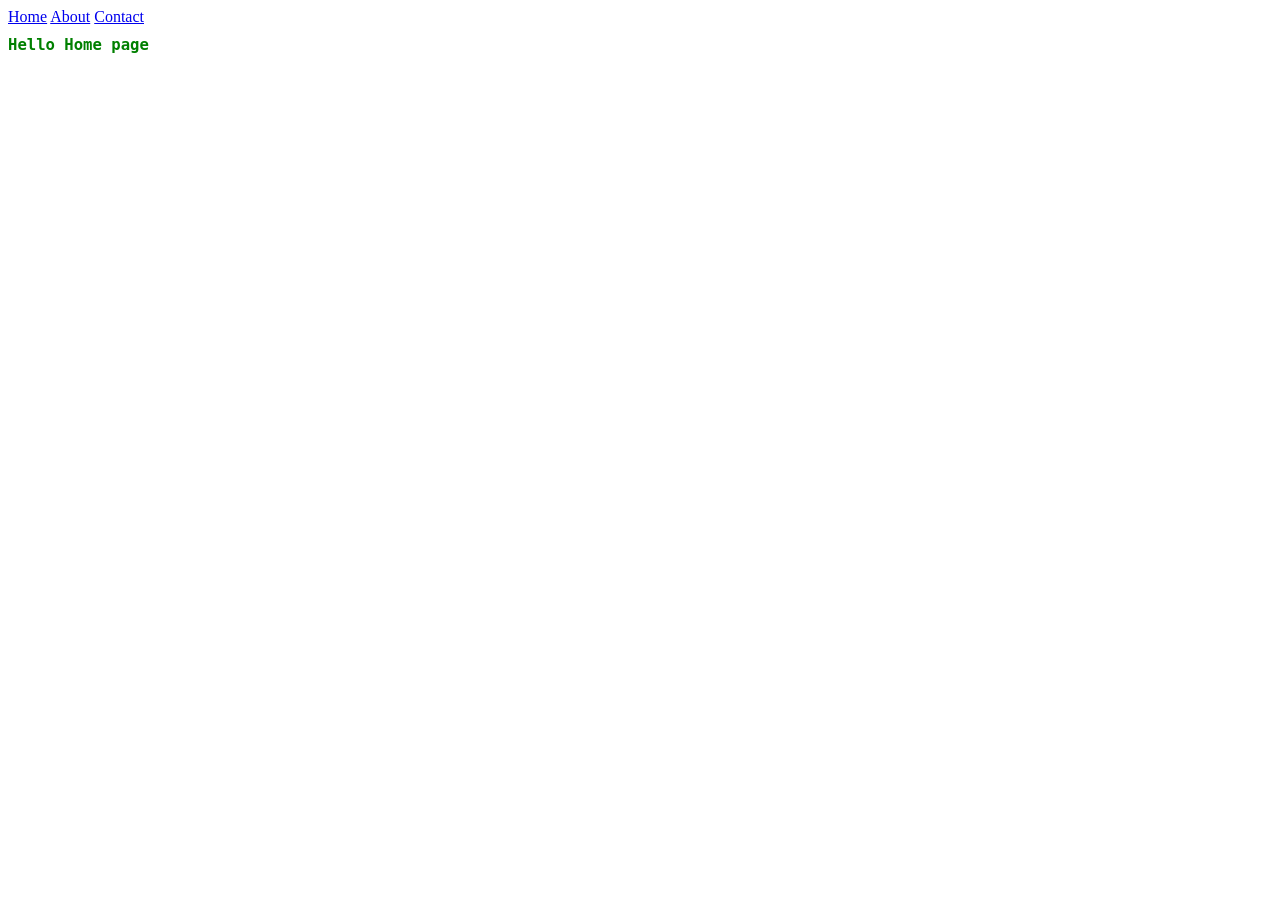
<file: index.html>
<!DOCTYPE html>
<html lang="en">
<head>
    <meta charset="UTF-8">
    <meta name="viewport" content="width=device-width, initial-scale=1.0">
    <title>HTML</title>
    <link rel="stylesheet" href="style.css">
    <style>
        h1 {
            color: green;
            font-family: monospace;
            font-size: larger;
        }
    </style>
</head>
<body>
    <a href="index.html">Home</a>
    <a href="about.html">About</a>
    <a href="contact.html">Contact</a>
    <h1>Hello Home page</h1>
</body>
</html>
</file>
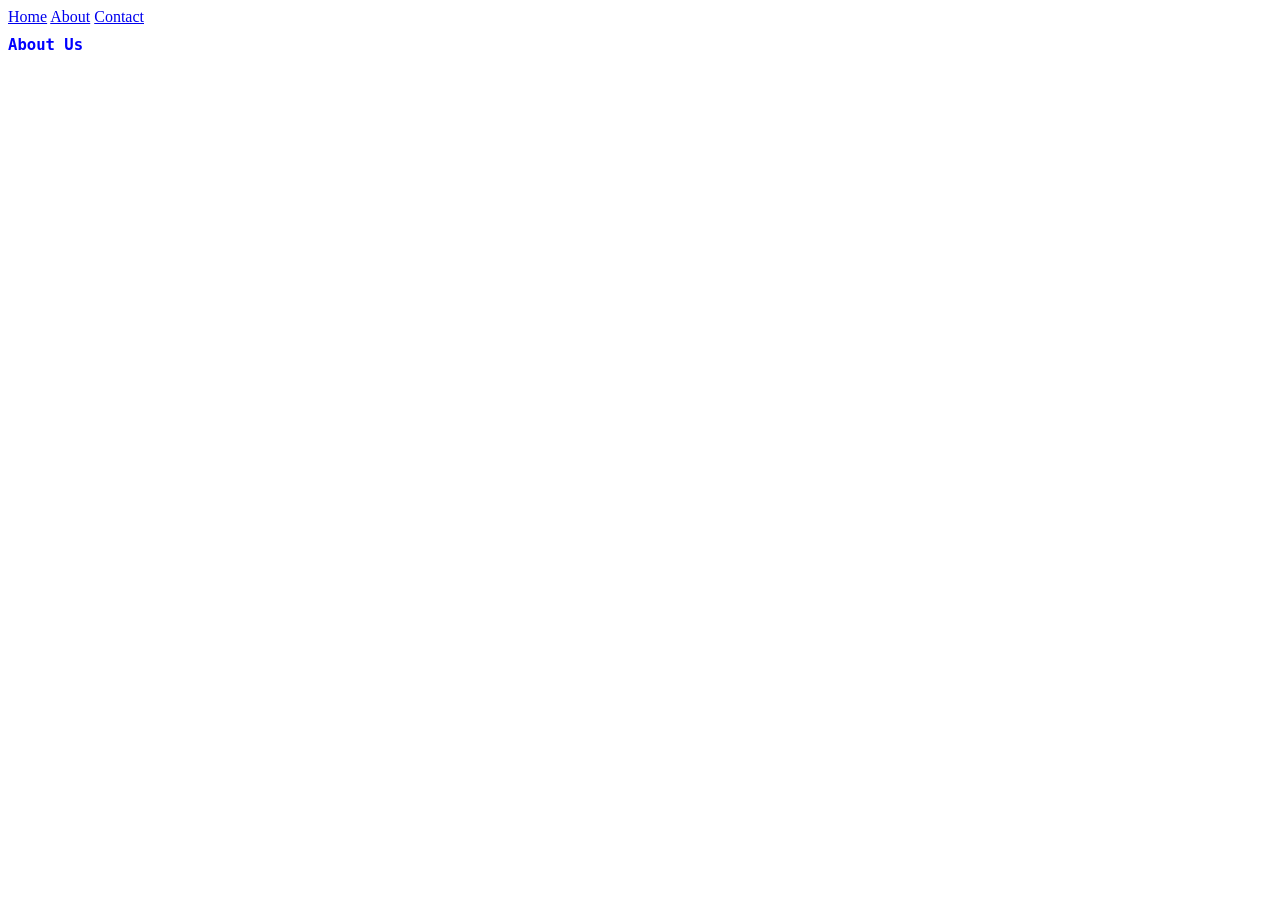
<file: about.html>
<!DOCTYPE html>
<html lang="en">
<head>
    <meta charset="UTF-8">
    <meta name="viewport" content="width=device-width, initial-scale=1.0">
    <title>Document</title>
    <link rel="stylesheet" href="style.css">
</head>
<body>
    <a href="index.html">Home</a>
    <a href="about.html">About</a>
    <a href="contact.html">Contact</a>
    <h1>About Us</h1>
</body>
</html>
</file>
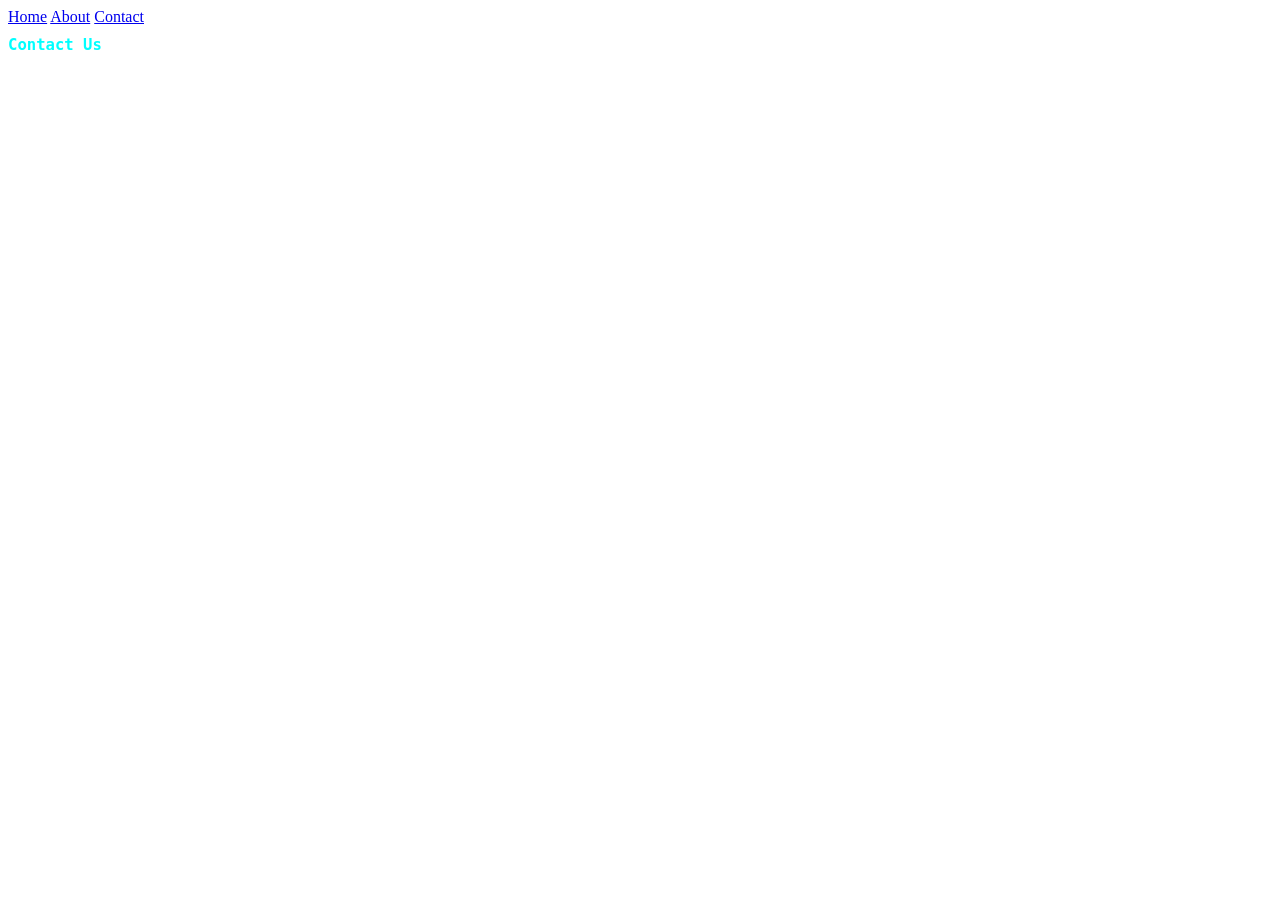
<file: contact.html>
<!DOCTYPE html>
<html lang="en">
<head>
    <meta charset="UTF-8">
    <meta name="viewport" content="width=device-width, initial-scale=1.0">
    <title>Document</title>
    <link rel="stylesheet" href="style.css">
</head>
<body>
    <a href="index.html">Home</a>
    <a href="about.html">About</a>
    <a href="contact.html">Contact</a>
    <h1 style="color: aqua;">Contact Us</h1>
</body>
</html>
</file>
<file: style.css>
h1 {
    color: blue;
    font-family: monospace;
    font-size: larger;
}
</file>
